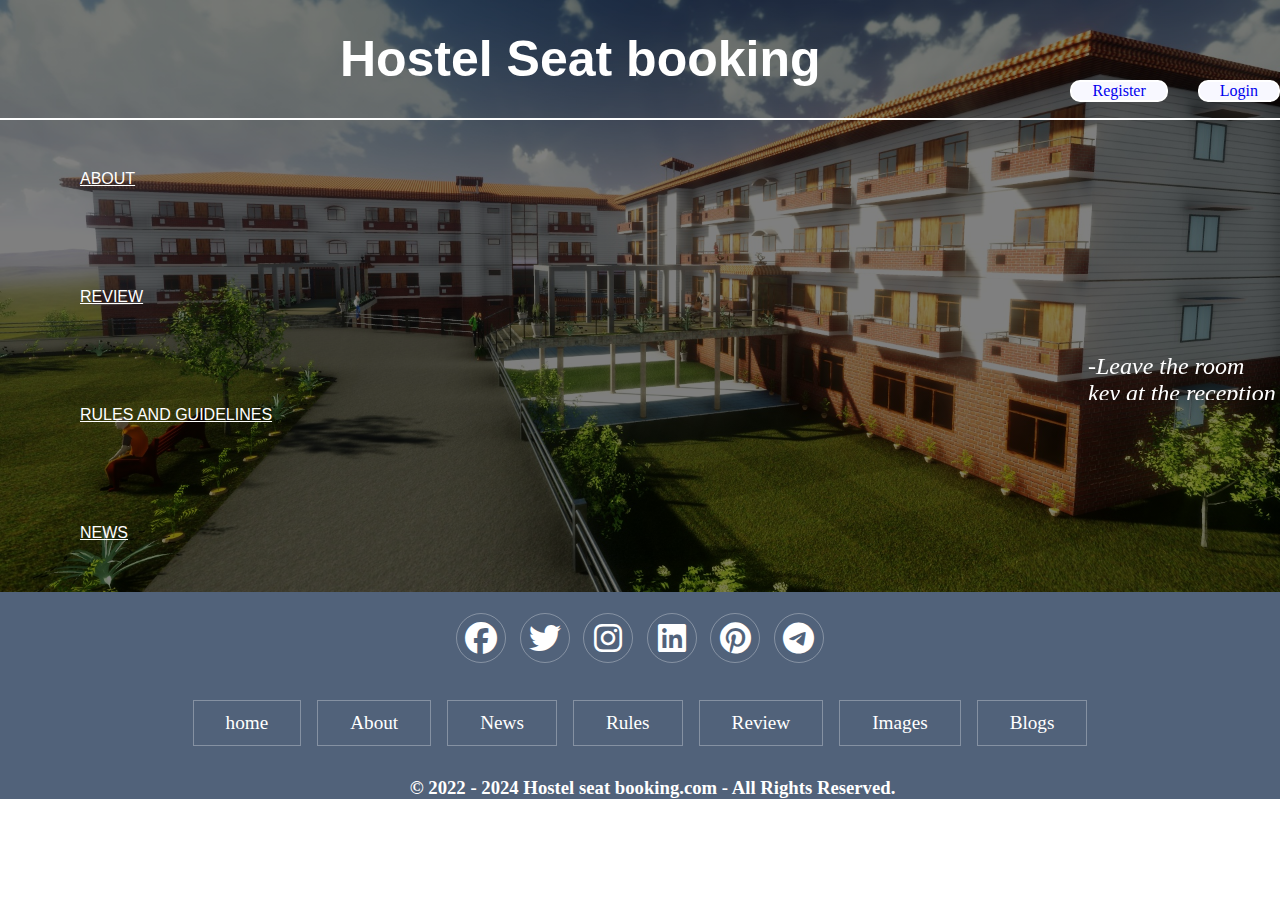
<file: index.html>
<!DOCTYPE html>
<html lang="en">
<head>
 <title>Hostel Seat booking</title>
 <link rel="stylesheet" href="Home.css">
 <link
      rel="stylesheet"
      href="https://cdnjs.cloudflare.com/ajax/libs/font-awesome/6.2.1/css/all.min.css"
    />
</head>
<body>
 <div class="main">
 <div class="banner">
 <h1> Hostel Seat booking
 <button type="submit"><a href="login.html">Login</a></button>
 <button type="submit"><a href="reg.html">Register</a></button>
 </h1>
 </div>
 <ul>
 <li><a href="about.html">About</a></li>
 <li><a href="Review.html">Review</a></li>
 <li><a href="Rule.html">Rules and Guidelines</a></li>
 <li><a href="News.html">news</a></li>
 </ul>

 <article class="main">
    <p>
        <marquee width="100%" direction="up" height="50%">
        -Leave the room key at the reception when 
        leaving. <br>-Permission From warden For Night outs.<br>-Turn off lights and everything 
        when you are leaving your room.<br>-Use your own stuff never use other hostellers 
        things. 
    </marquee>
    </p>
</article>

 
</div>

 <section class="footer">
    <div class="share">
      <a href="https://www.facebook.com/" class="fab fa-facebook"></a>
      <a href="https://twitter.com/" class="fab fa-twitter"></a>
      <a href="https://www.instagram.com/" class="fab fa-instagram"></a>
      <a href="https://in.linkedin.com/" class="fab fa-linkedin"></a>
      <a href="https://in.pinterest.com/" class="fab fa-pinterest"></a>
      <a href="https://telegram.org/" class="fab fa-telegram"></a>
    </div>
    <div class="links">
      <a href="index.html">home</a>
      <a href="about.html">About</a>
      <a href="News.html">News</a>
      <a href="Rule.html">Rules</a>
      <a href="Review.html">Review</a>
      <a href="Image.html">Images</a>
      <a href="sprite.html">Blogs</a>
    </div>
    <div class="copyright">
        <h3>
        © 2022 - 2024 Hostel seat booking.com - All Rights Reserved.
        </h3>
        
       </div>
  </section>
 <!-- <section class=”footer”> 
    <li><a href="https://www.w3schools.com/"><i class=”fa fa-facebook”>Facebook</i></a></li>
    <li><a href= "https://twitter.com/"><i class=”fa fa-twitter”>Twitter</i></a></li>
    <li><a href="https://www.google.com/"><i class=”fa fa-google-plus”>Google</i></a></li>
    <li><a href="https://www.youtube.com/"><i class=”fa fa-youtube”>youtube</i></a></li>
    <li><a href="https://in.linkedin.com/"><i class=”fa fa-linkedin-square”>Linkedin</i></a></li>
  </section>? -->

</body>
</html>
</file>
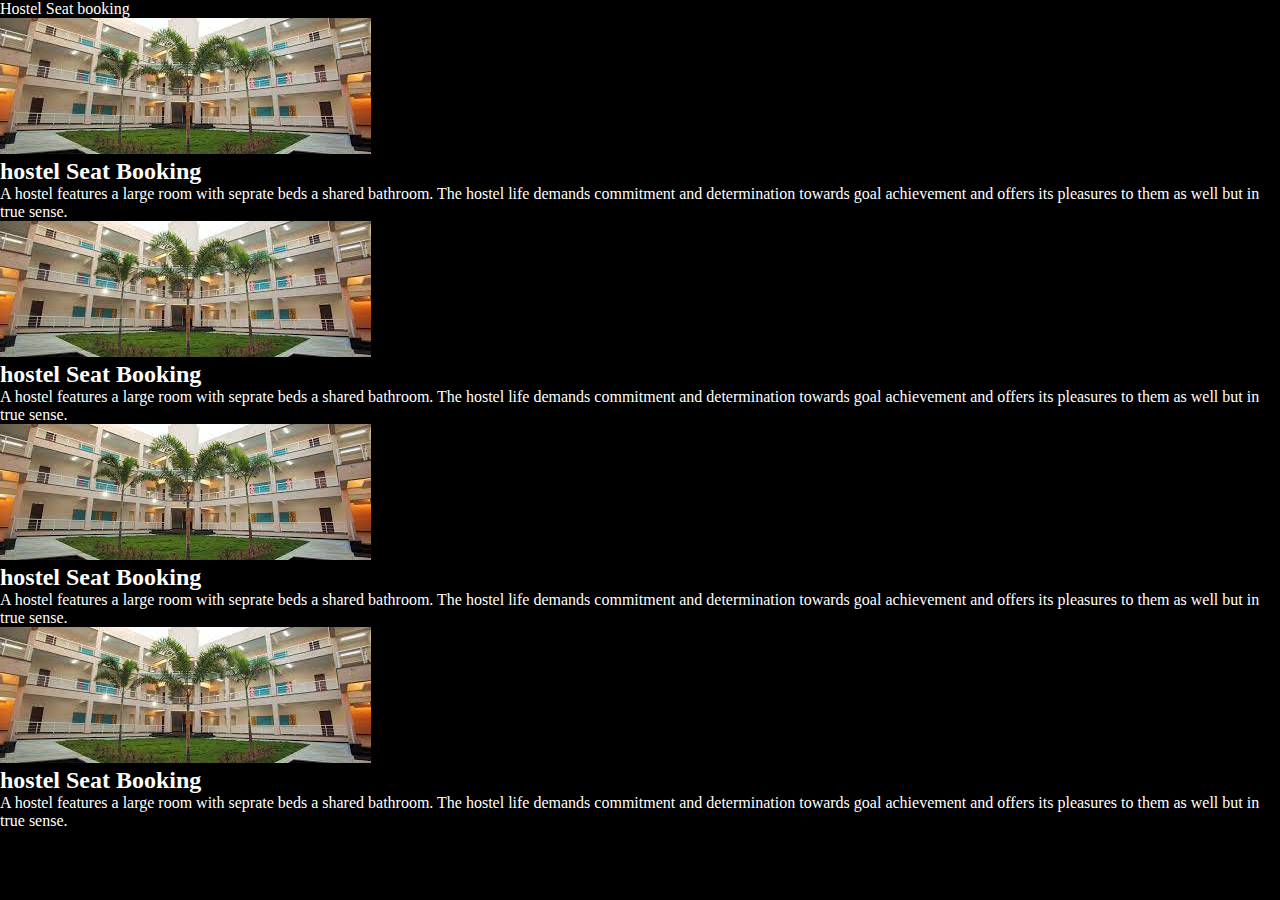
<file: 11.html>
<!DOCTYPE html>
<html lang="en">
<head>
    <meta charset="UTF-8">
    <meta http-equiv="X-UA-Compatible" content="IE=edge">
    <meta name="viewport" content="width=device-width, initial-scale=1.0">
 <title>Hostel Seat booking </title>
 <link rel="stylesheet" href="about.css">
</head>
<body>
    <div class="cover">
        
            <div class="head">Hostel Seat booking</div>
        <div class="box">
          
            <img src="pic.jpg">
            <h2>hostel Seat Booking</h2>
            <p>A hostel features a large room with seprate beds a shared bathroom. 
                The hostel life demands commitment and determination towards goal achievement and offers its pleasures to them as well but in true sense.
                </p>
        </div>
    
        <div class="box">
            <img src="pic.jpg">
            <h2>hostel Seat Booking</h2>
            <p>A hostel features a large room with seprate beds a shared bathroom. 
                The hostel life demands commitment and determination towards goal achievement and offers its pleasures to them as well but in true sense.
                </p>
        </div>
    

        <div class="box">
            <img src="pic.jpg">
            <h2>hostel Seat Booking</h2>
            <p>A hostel features a large room with seprate beds a shared bathroom. 
                The hostel life demands commitment and determination towards goal achievement and offers its pleasures to them as well but in true sense.
                </p>
        </div>
        <div class="box">
            <img src="pic.jpg">
            <h2>hostel Seat Booking</h2>
            <p>A hostel features a large room with seprate beds a shared bathroom. 
                The hostel life demands commitment and determination towards goal achievement and offers its pleasures to them as well but in true sense.
                </p>
        </div>
    </div>
    
</body>
</html>
</file>
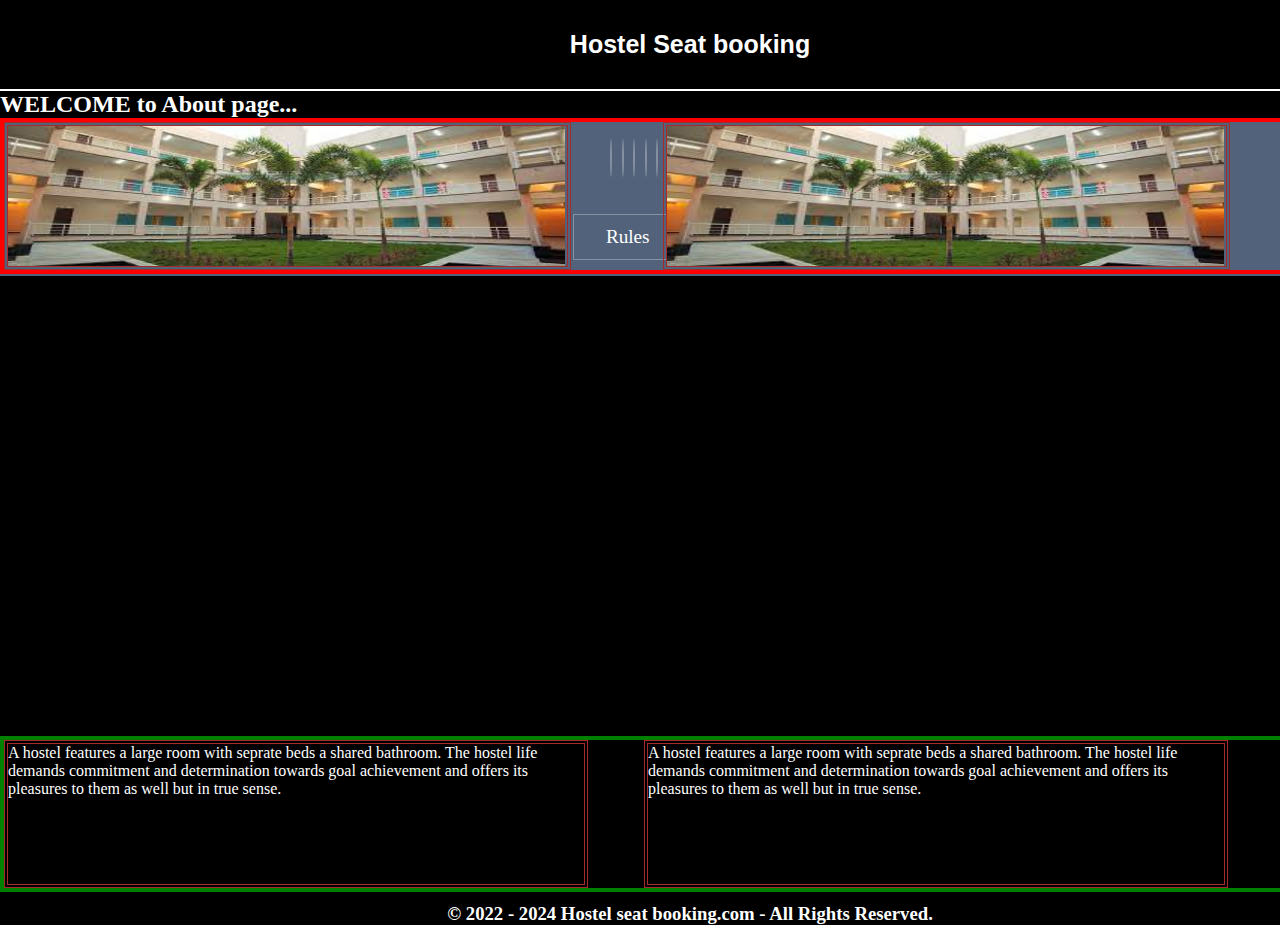
<file: about.html>
<!DOCTYPE html>
<html lang="en">

<head>
    <meta charset="UTF-8">
    <meta http-equiv="X-UA-Compatible" content="IE=edge">
    <meta name="viewport" content="width=device-width, initial-scale=1.0">
    <title>Hostel Seat booking </title>
    <link rel="stylesheet" href="about.css">
</head>

<body>
    <div class="banner">
        <h1> Hostel Seat booking
        </h1>
    </div>
    <h2>WELCOME to About page...<br> </h2>
    <div class='container1'>
        <div class='row1'>
            <img src="pic.jpg" alt="pic" class="responsive" width="370" height="140" >
        </div>
        <div class='col1'>
            <img src="pic.jpg" alt="pic" class="responsive" width="370" height="140">
        </div>
    </div>
    <div class='container2'>
        <div class='row2'>
            <p>A hostel features a large room with seprate beds a shared bathroom.
                The hostel life demands commitment and determination towards goal achievement and offers its
                pleasures to them as well but in true sense.
            </p>
        </div>
        <div class='col2'>
            <p>A hostel features a large room with seprate beds a shared bathroom.
                The hostel life demands commitment and determination towards goal achievement and offers its
                pleasures to them as well but in true sense.
            </p>
        </div>
    </div>
    <section class="footer">
        <div class="share">
          <a href="https://www.facebook.com/" class="fab fa-facebook"></a>
          <a href="https://twitter.com/" class="fab fa-twitter"></a>
          <a href="https://www.instagram.com/" class="fab fa-instagram"></a>
          <a href="https://in.linkedin.com/" class="fab fa-linkedin"></a>
          <a href="https://in.pinterest.com/" class="fab fa-pinterest"></a>
          <a href="https://telegram.org/" class="fab fa-telegram"></a>
        </div>
        <div class="links">
          <a href="index.html">home</a>
          <a href="about.html">About</a>
          <a href="News.html">News</a>
          <a href="Rule.html">Rules</a>
          <a href="Review.html">Review</a>
          <a href="Image.html">Images</a>
          <a href="sprite.html">Blogs</a>
        </div>
        <div class="copyright">
            <h3>
            © 2022 - 2024 Hostel seat booking.com - All Rights Reserved.
            </h3>
            
           </div>
      </section> 
</body>

</html>
</file>
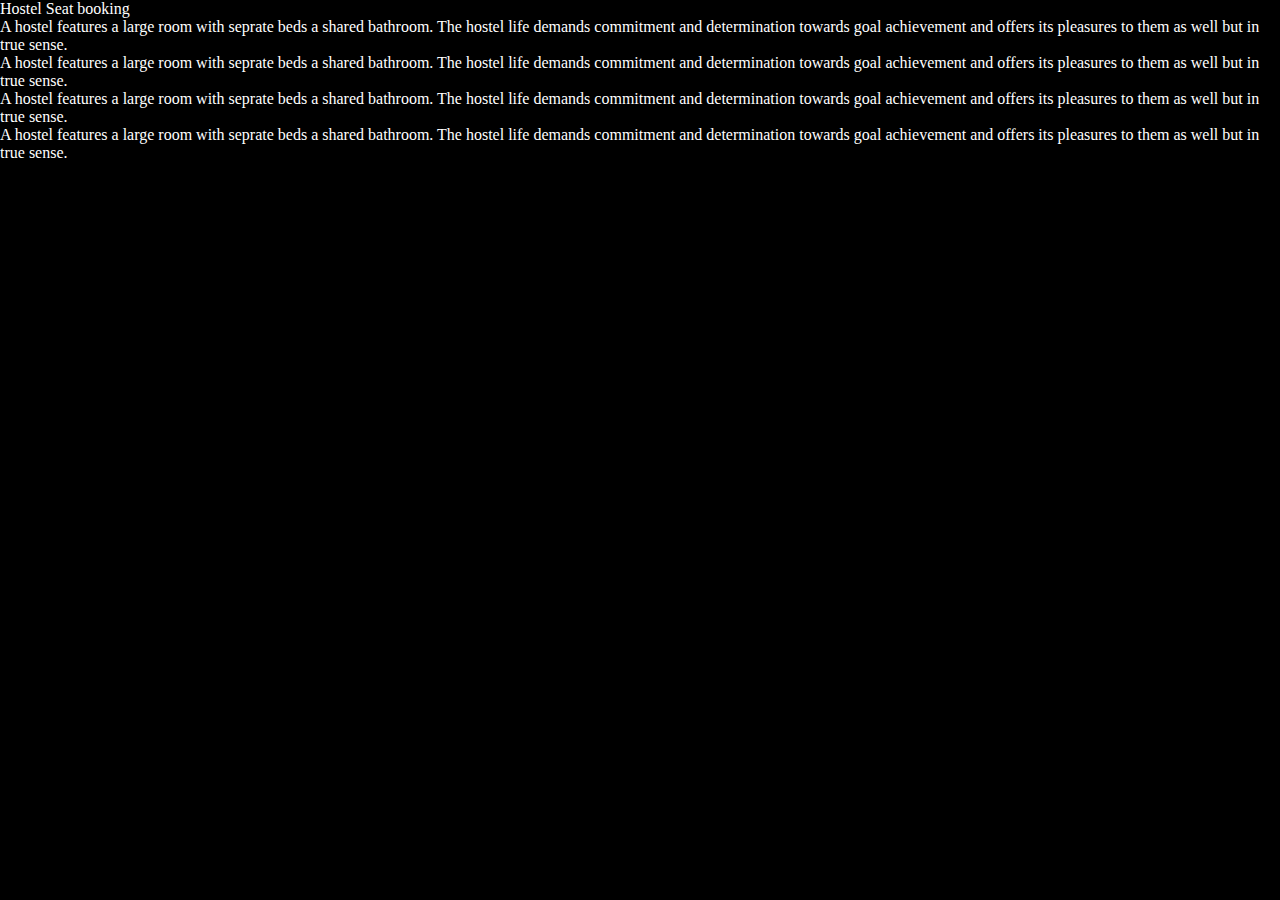
<file: copy.html>
<!DOCTYPE html>
<html lang="en">
<head>
    <meta charset="UTF-8">
    <meta http-equiv="X-UA-Compatible" content="IE=edge">
    <meta name="viewport" content="width=device-width, initial-scale=1.0">
 <title>Hostel Seat booking </title>
 <link rel="stylesheet" href="about.css">
</head>
<body>
    <div id="main">
        <div class="container">
            <div class="head">Hostel Seat booking</div>
            <div class="boxes">
        <div class="row1">
                <div class="box" id="box1">
                    <div class="name">A hostel features a large room with seprate beds a shared bathroom. 
                        The hostel life demands commitment and determination towards goal achievement and offers its pleasures to them as well but in true sense.
                        </div>
                </div>
                <div class="box" id="box2">
                    <div class="name">A hostel features a large room with seprate beds a shared bathroom. 
                        The hostel life demands commitment and determination towards goal achievement and offers its pleasures to them as well but in true sense.
                        </div>
                </div>
        </div>   
        <div class="row2">
                <div class="box" id="box3">
                    <div class="name">A hostel features a large room with seprate beds a shared bathroom. 
                        The hostel life demands commitment and determination towards goal achievement and offers its pleasures to them as well but in true sense.
                        </div>
                </div>
                <div class="box" id="box4">
                    <div class="name">A hostel features a large room with seprate beds a shared bathroom. 
                        The hostel life demands commitment and determination towards goal achievement and offers its pleasures to them as well but in true sense.
                        </div>
                </div>
        </div>        

            </div>
        </div>
    </div>
 
</body>
</html>
</file>
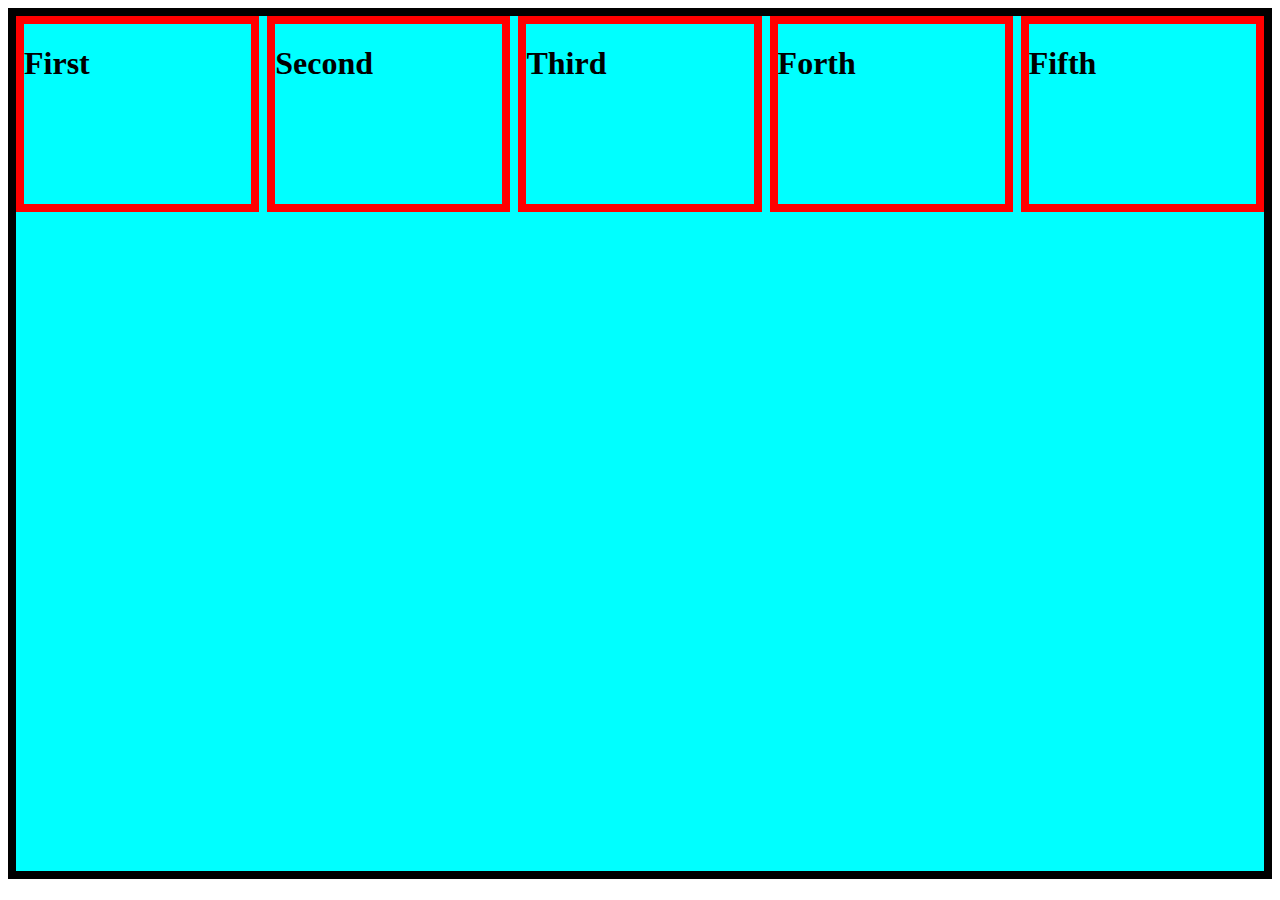
<file: flex.html>
<!DOCTYPE html>
<html lang="en">
<head>
    <meta charset="UTF-8">
    <meta http-equiv="X-UA-Compatible" content="IE=edge">
    <meta name="viewport" content="width=device-width, initial-scale=1.0">
    <title>Flex Example</title>

<style>
    .maincontainer{
        border:.5em solid black;
        display: flex;
        height:95vh;
        gap:.5em;
        align-items:start;
        background-color: aqua;
        justify-content: space-around;
        flex-direction: row;
    }
    .subcontainer{
        border: .5em solid red;
        height: 20vh;
        width:20%;
    }
   /* .subcontainer:nth-child(3){
        align-self:flex-end;

    }
    .subcontainer:nth-child(4){
    order:1;
    }*/
</style>
</head>
<body>
   <div class="maincontainer">
    <div class="subcontainer">
        <h1>First</h1>
        </div>
<div class="subcontainer">
    <h1>Second</h1>
</div>
<div class="subcontainer">
    <h1>Third</h1>
</div>
<div class="subcontainer">
    <h1>Forth</h1>
</div>
<div class="subcontainer">
    <h1>Fifth</h1>
</div>
</div>
</body>
</html>
</file>
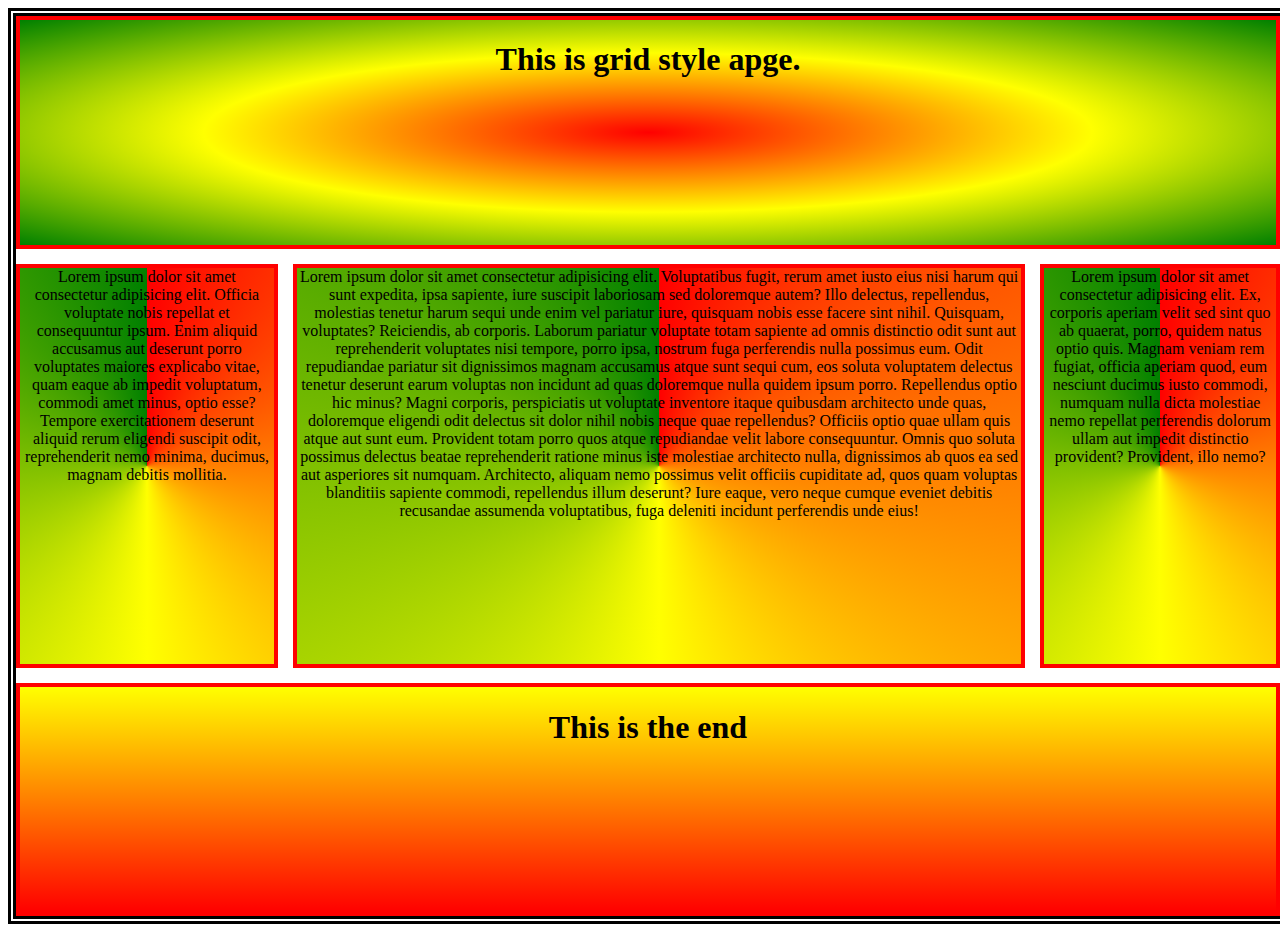
<file: GridA.html>
<!DOCTYPE html>
<html lang="en">

<head>
    <meta charset="UTF-8">
    <meta http-equiv="X-UA-Compatible" content="IE=edge">
    <meta name="viewport" content="width=device-width, initial-scale=1.0">
    <title>Document</title>
    <style>
        .container {
            display: grid;
            height: 100vh;
            width: 100%;
            border: .50em black double;
            margin: 0 auto;
            gap: 15px 15px;
            grid-template-areas: 'head head head head head head'
                'side main main main main side2'
                'last last last last last last'
        }

        article,
        header,
        aside,
        footer {
            border: .25em red solid;
            text-align: center;
        }

        header {
            grid-area: head;
            background: radial-gradient(red, yellow, green);
        }

        aside {
            grid-area: side;
            background: conic-gradient(red, yellow, green);
        }

        article {
            grid-area: main;
            background: conic-gradient(red, yellow, green);

        }

        .side2 {
            grid-area: side2;
            border: .25em red solid;
            text-align: center;
            background: conic-gradient(red, yellow, green);
        }

        footer {
            position:0px;
            background: linear-gradient(yellow, red);
            grid-area: last;
        }
    </style>
</head>

<body>
    <div class="container">
        <header>
            <h1>This is grid style apge.</h1>
        </header>
        <aside>
            Lorem ipsum dolor sit amet consectetur adipisicing elit. Officia voluptate nobis repellat et consequuntur
            ipsum. Enim aliquid accusamus aut deserunt porro voluptates maiores explicabo vitae, quam eaque ab impedit
            voluptatum, commodi amet minus, optio esse? Tempore exercitationem deserunt aliquid rerum eligendi suscipit
            odit, reprehenderit nemo minima, ducimus, magnam debitis mollitia.
        </aside>
        <article>
            Lorem ipsum dolor sit amet consectetur adipisicing elit. Voluptatibus fugit, rerum amet iusto eius nisi
            harum qui sunt expedita, ipsa sapiente, iure suscipit laboriosam sed doloremque autem? Illo delectus,
            repellendus, molestias tenetur harum sequi unde enim vel pariatur iure, quisquam nobis esse facere sint
            nihil. Quisquam, voluptates? Reiciendis, ab corporis. Laborum pariatur voluptate totam sapiente ad omnis
            distinctio odit sunt aut reprehenderit voluptates nisi tempore, porro ipsa, nostrum fuga perferendis nulla
            possimus eum. Odit repudiandae pariatur sit dignissimos magnam accusamus atque sunt sequi cum, eos soluta
            voluptatem delectus tenetur deserunt earum voluptas non incidunt ad quas doloremque nulla quidem ipsum
            porro. Repellendus optio hic minus? Magni corporis, perspiciatis ut voluptate inventore itaque quibusdam
            architecto unde quas, doloremque eligendi odit delectus sit dolor nihil nobis neque quae repellendus?
            Officiis optio quae ullam quis atque aut sunt eum. Provident totam porro quos atque repudiandae velit labore
            consequuntur. Omnis quo soluta possimus delectus beatae reprehenderit ratione minus iste molestiae
            architecto nulla, dignissimos ab quos ea sed aut asperiores sit numquam. Architecto, aliquam nemo possimus
            velit officiis cupiditate ad, quos quam voluptas blanditiis sapiente commodi, repellendus illum deserunt?
            Iure eaque, vero neque cumque eveniet debitis recusandae assumenda voluptatibus, fuga deleniti incidunt
            perferendis unde eius!
        </article>
        <div class="side2">
            Lorem ipsum dolor sit amet consectetur adipisicing elit. Ex, corporis aperiam velit sed sint quo ab quaerat,
            porro, quidem natus optio quis. Magnam veniam rem fugiat, officia aperiam quod, eum nesciunt ducimus iusto
            commodi, numquam nulla dicta molestiae nemo repellat perferendis dolorum ullam aut impedit distinctio
            provident? Provident, illo nemo?
        </div>
        <footer>
            <h1>This is the end</h1>
        </footer>
    </div>
</body>

</html>
</file>
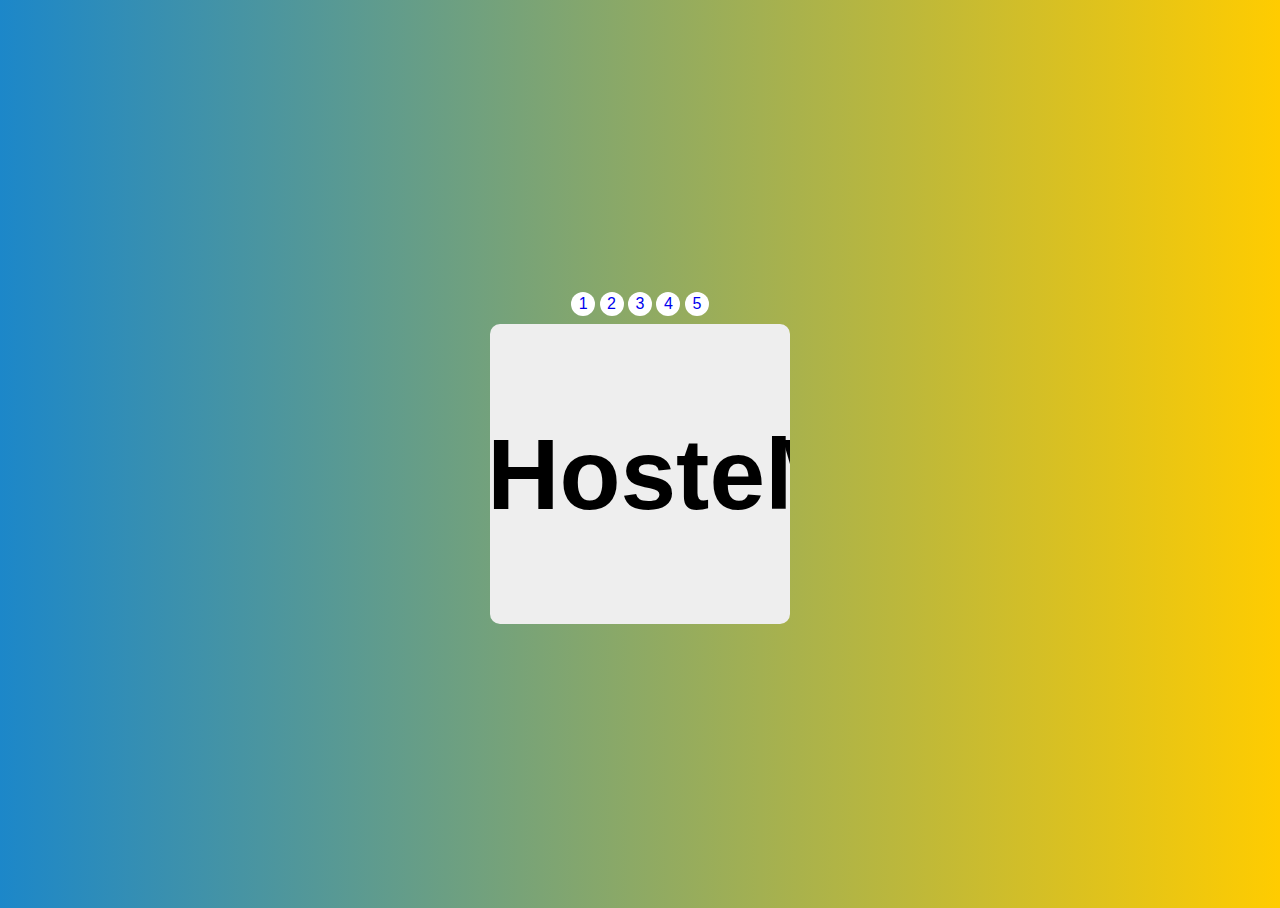
<file: Image.html>
<!DOCTYPE html>
<html>
  <head>
    <title>Image Slider</title>
    <style>
      * {
        box-sizing: border-box;
      }
      .slider {
        width: 300px;
        text-align: center;
        overflow: hidden;
      }
      .slides {
        display: flex;
        overflow-x: auto;
        scroll-snap-type: x mandatory;
        scroll-behavior: smooth;
        -webkit-overflow-scrolling: touch;
      }
      .slides::-webkit-scrollbar {
        width: 10px;
        height: 10px;
      }
      .slides::-webkit-scrollbar-thumb {
        background: #666;
        border-radius: 10px;
      }
      .slides::-webkit-scrollbar-track {
        background: transparent;
      }
      .slides > div {
        scroll-snap-align: start;
        flex-shrink: 0;
        width: 300px;
        height: 300px;
        margin-right: 50px;
        border-radius: 10px;
        background: #eee;
        transform-origin: center center;
        transform: scale(1);
        transition: transform 0.5s;
        position: relative;
        display: flex;
        justify-content: center;
        align-items: center;
        font-size: 100px;
      }
      .slider > a {
        display: inline-flex;
        width: 1.5rem;
        height: 1.5rem;
        background: white;
        text-decoration: none;
        align-items: center;
        justify-content: center;
        border-radius: 50%;
        margin: 0 0 0.5rem 0;
        position: relative;
      }
      .slider > a:active {
        top: 1px;
        color: #1c87c9;
      }
      .slider > a:focus {
        background: #eee;
      }
      /* Don't need button navigation */
      @supports (scroll-snap-type) {
        .slider > a {
          display: none;
        }
      }
      html,
      body {
        height: 100%;
        overflow: hidden;
      }
      body {
        display: flex;
        align-items: center;
        justify-content: center;
        background: linear-gradient(to right, #1c87c9, #ffcc00);
        font-family: 'Ropa Sans', sans-serif;
      }
      
    </style>
  </head>
  <body>
    <div class="slider">
      <a href="#slide-1">1</a>
      <a href="#slide-2">2</a>
      <a href="#slide-3">3</a>
      <a href="#slide-4">4</a>
      <a href="#slide-5">5</a>
      <div class="slides">
        <div id="slide-1"><b>Hostel</b> </div>
        <div id="slide-2">Welcome</div>
        <div id="slide-3">in</div>
        <div id="slide-4">our</div>
        <div id="slide-5">Hostel</div>
      </div>
    </div>

  </body>
</html>
</file>
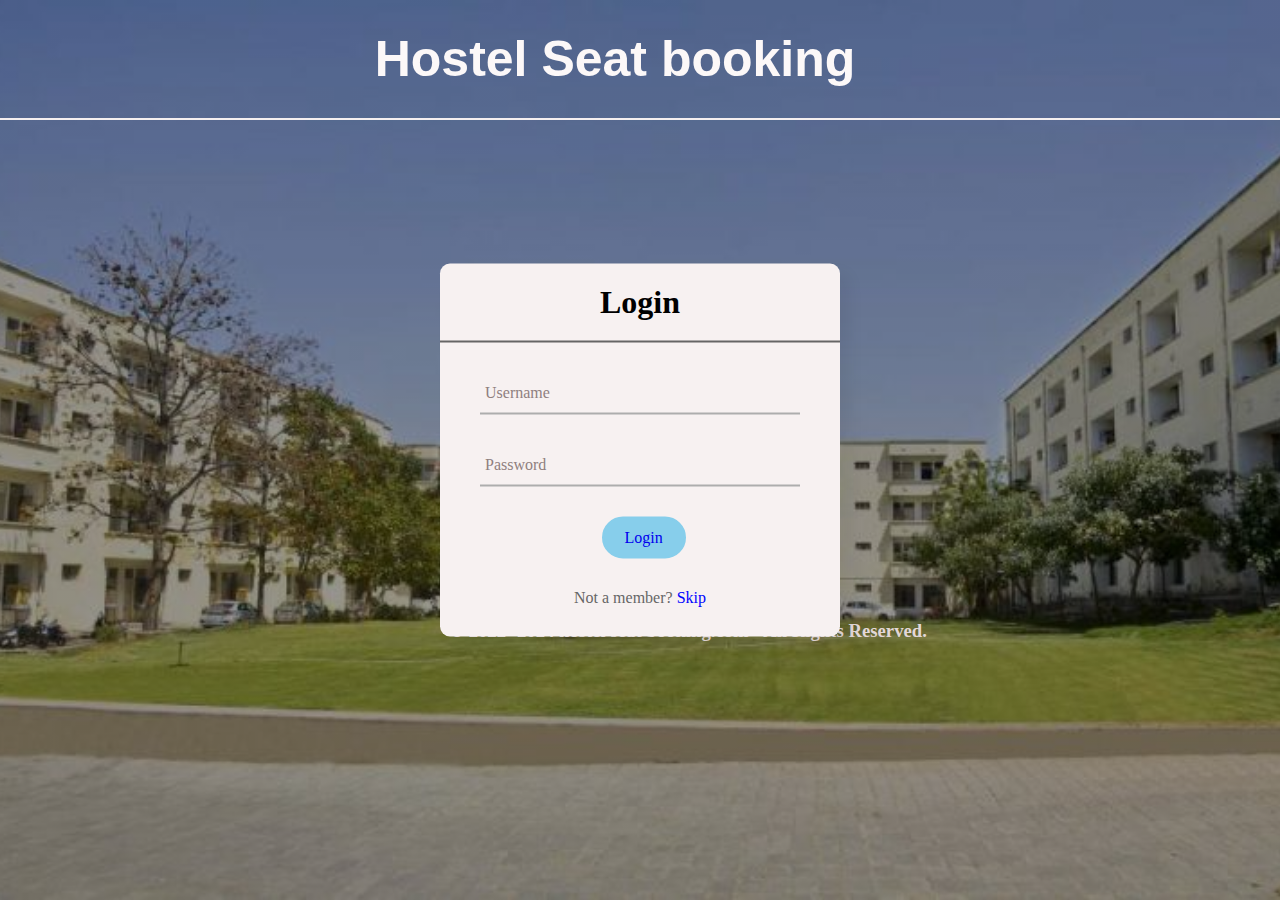
<file: login.html>
<!DOCTYPE html>
<html lang="en">
<head>
 <title>Hostel Seat booking</title>
 <link rel="stylesheet" href="login.css">
 <script>

 </script>
</head>
<body>
 <div class="main">
 <div class="banner">
 <h1>Hostel Seat booking</h1>
 </div>
 <div class="copyright">
 <h3>© 2022 -2024 hostel seat booking.com - All Rights Reserved.</h3>
 </div>
 <div class="center">
 <h1>Login</h1>
 <form method="post">
 <div class="txt_field">
 <input type="text" required>
 <span></span>
 <label>Username</label>
 </div>
 <div class="txt_field">
 <input type="password" required>
 <span></span>
 <label>Password</label>
 </div>
 <div class="ref"><a href="Home.html">Login</a></div>
 <div class="signup_link">
 Not a member? <a href="#">Skip</a>
 </div>
 </form>
 </div>
 </div>
 <section class="footer">
    <!-- <div class="share"> 
      <a href="https://www.facebook.com/" class="fab fa-facebook"></a>
      <a href="https://twitter.com/" class="fab fa-twitter"></a>
      <a href="https://www.instagram.com/" class="fab fa-instagram"></a>
      <a href="https://in.linkedin.com/" class="fab fa-linkedin"></a>
      <a href="https://in.pinterest.com/" class="fab fa-pinterest"></a>
      <a href="https://telegram.org/" class="fab fa-telegram"></a>
    </div>
    <div class="links">
      <a href="index.html">home</a>
      <a href="about.html">About</a>
      <a href="News.html">News</a>
      <a href="Rule.html">Rules</a>
      <a href="Review.html">Review</a>
      <a href="contacts">contact</a>
      <a href="blog.html">Blogs</a>
    </div>
    <div class="copyright">
        <h3>
        © 2022 - 2024 Hostel seat booking.com - All Rights Reserved.
        </h3>
        
       </div>
  </section> -->
</body>
</html>
</file>
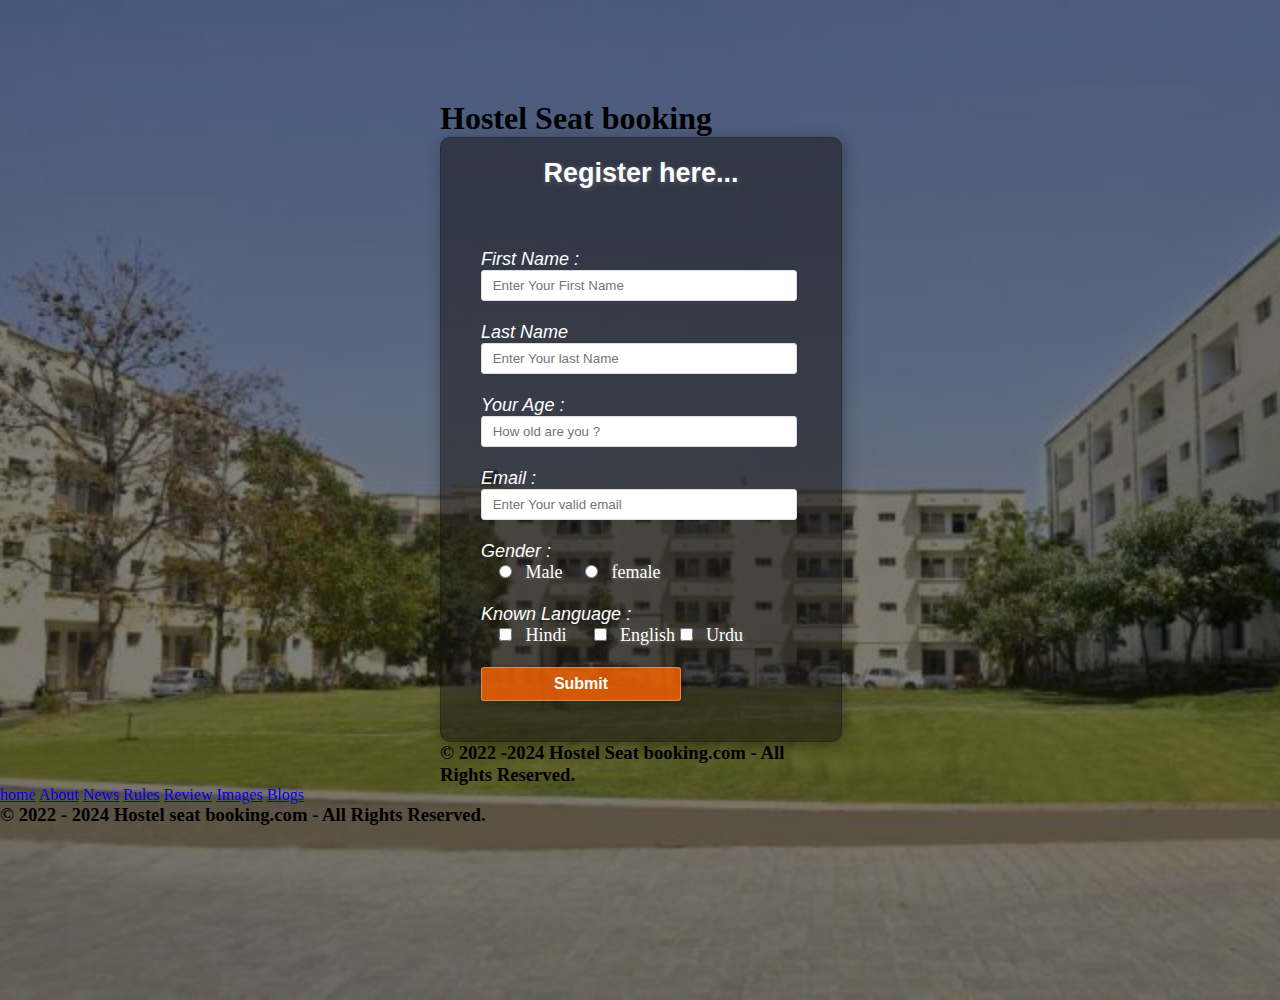
<file: reg.html>
<!DOCTYPE html>
<html lang="en">
<head>
 <title>Hostel Seat booking</title>
 <link rel="stylesheet" href="reg.css">
</head>
<body>
    
 <div class="main">
 <div class="banner">
 <h1>Hostel Seat booking</h1>

 </div>
 <div class="register">
 <h2>Register here...</h2>
 <form id="register" method="post">
 <label> First Name : </label>
 <br>
 <input type="text" name="fname" id="name" placeholder=" Enter Your 
First Name">
 <br><br>
 <label> Last Name</label>
 <br>
 <input type="text" name="lname" id="name" placeholder=" Enter Your 
last Name">
 <br><br>
 <label> Your Age : </label>
 <br>
 <input type="number" name="Age" id="name" placeholder=" How old 
are you ?">
 <br><br>
 <label> Email : </label>
 <br>
 <input type="email" name="email" id="name" placeholder=" Enter Your 
valid email">
 <br><br>
 <label>Gender : </label>
 <br> &nbsp;&nbsp;&nbsp;
 <input type="radio" name="gender" id="male"> &nbsp;
 <span id="male">Male</span> &nbsp;&nbsp;&nbsp;
 <input type="radio" name="gender" id="female"> &nbsp;
 <span id="female">female</span>
 <br><br>
 <label>Known Language : </label>
 <br> &nbsp;&nbsp;&nbsp;
 <input type="checkbox" name="Lang" id="hindi"> &nbsp;
 <span id="hindi">Hindi</span> &nbsp;&nbsp;&nbsp;&nbsp;
 <input type="checkbox" name="Lang" id="eng"> &nbsp;
 <span id="eng">English</span>
 <input type="checkbox" name="Lang" id="urdu"> &nbsp;
 <span id="urdu">Urdu</span>
 <br><br>
 <input type="submit" value="Submit" name="submit" id="submit">
 </form>
 </div>
 <div class="copyright">
 <h3> © 2022 -2024 Hostel Seat booking.com - All Rights Reserved.</h3>
 </div>
 </div>
 <section class="footer">
    <div class="share">
      <a href="https://www.facebook.com/" class="fab fa-facebook"></a>
      <a href="https://twitter.com/" class="fab fa-twitter"></a>
      <a href="https://www.instagram.com/" class="fab fa-instagram"></a>
      <a href="https://in.linkedin.com/" class="fab fa-linkedin"></a>
      <a href="https://in.pinterest.com/" class="fab fa-pinterest"></a>
      <a href="https://telegram.org/" class="fab fa-telegram"></a>
    </div>
    <div class="links">
      <a href="Home.html">home</a>
      <a href="about.html">About</a>
      <a href="News.html">News</a>
      <a href="Rule.html">Rules</a>
      <a href="Review.html">Review</a>
      <a href="Image.html">Images</a>
      <a href="sprite.html">Blogs</a>
    </div>
    <div class="copyright">
        <h3>
        © 2022 - 2024 Hostel seat booking.com - All Rights Reserved.
        </h3>
        
       </div>
  </section>
</body>
</html>
</file>
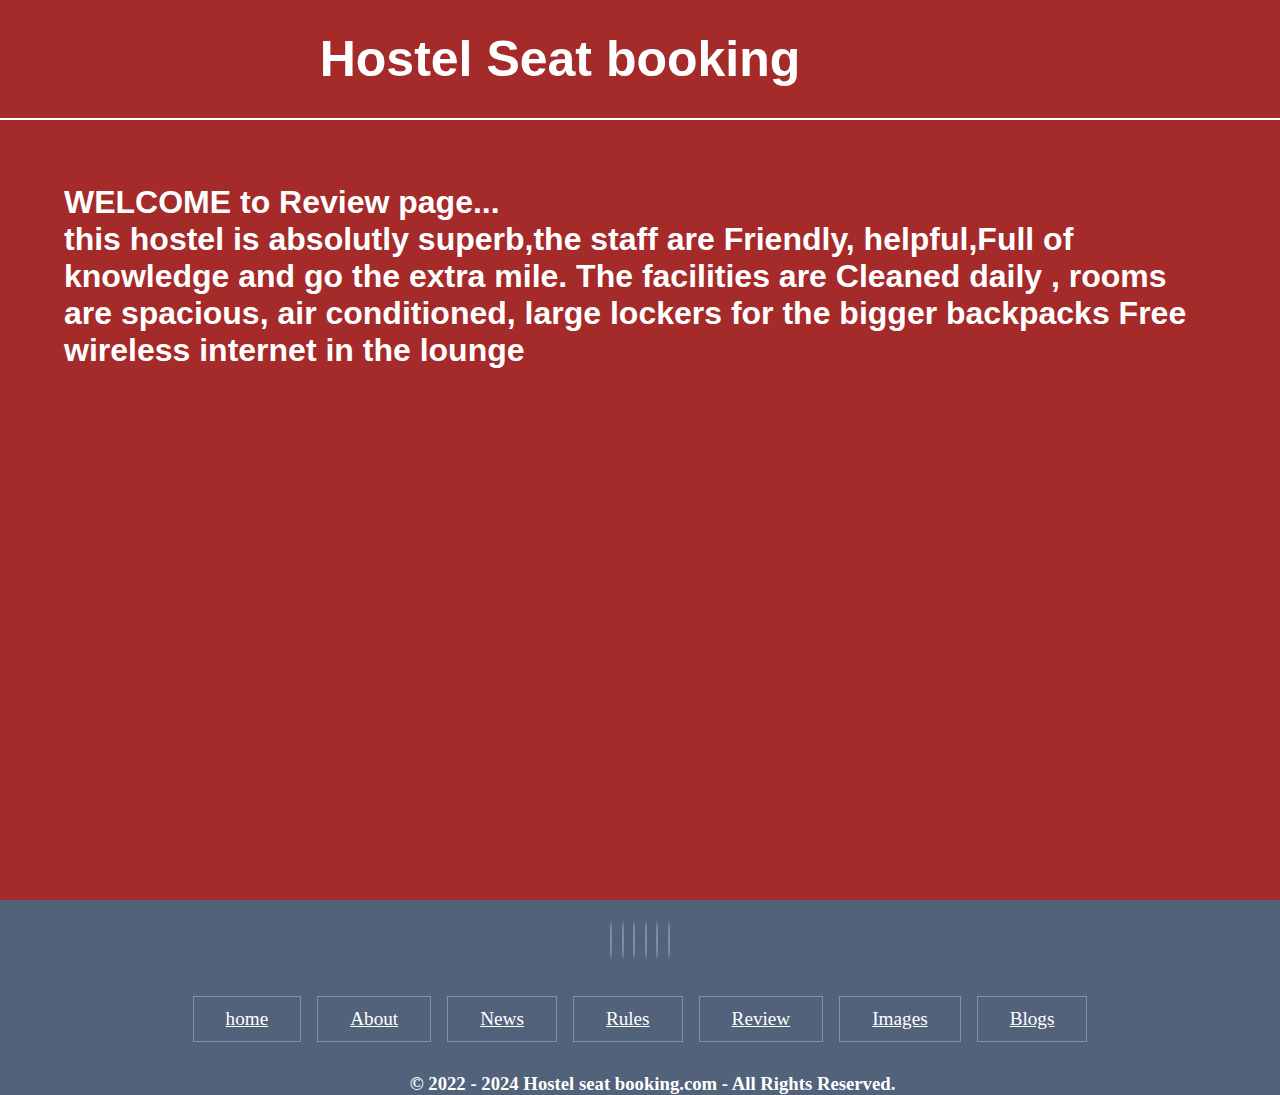
<file: Review.html>
<!DOCTYPE html>
<html lang="en">
<head>
    <meta charset="UTF-8">
    <meta http-equiv="X-UA-Compatible" content="IE=edge">
    <meta name="viewport" content="width=device-width, initial-scale=1.0">
    
 <title>Hostel Seat booking </title>
 <link rel="stylesheet" href="Review.css">
</head>
<body>
    
 <div class="main">
 <div class="banner">
 <h1> Hostel Seat booking
 </h1>
 </div>
 <h2>WELCOME to Review page...<br> this hostel is absolutly superb,the 
staff are Friendly, helpful,Full of knowledge and go the extra mile. The facilities 
are Cleaned daily , rooms are spacious, air conditioned, large lockers for the 
bigger backpacks
 Free wireless internet in the lounge
 </h2>
 <div class="copyright">
 
 </div>
 </div>
 <section class="footer">
  <div class="share">
    <a href="https://www.facebook.com/" class="fab fa-facebook"></a>
    <a href="https://twitter.com/" class="fab fa-twitter"></a>
    <a href="https://www.instagram.com/" class="fab fa-instagram"></a>
    <a href="https://in.linkedin.com/" class="fab fa-linkedin"></a>
    <a href="https://in.pinterest.com/" class="fab fa-pinterest"></a>
    <a href="https://telegram.org/" class="fab fa-telegram"></a>
  </div>
  <div class="links">
    <a href="index.html">home</a>
    <a href="about.html">About</a>
    <a href="News.html">News</a>
    <a href="Rule.html">Rules</a>
    <a href="Review.html">Review</a>
    <a href="Image.html">Images</a>
    <a href="sprite.html">Blogs</a>
  </div>
  <div class="copyright">
      <h3>
      © 2022 - 2024 Hostel seat booking.com - All Rights Reserved.
      </h3>
      
     </div>
</section>
</body>
</html>
</file>
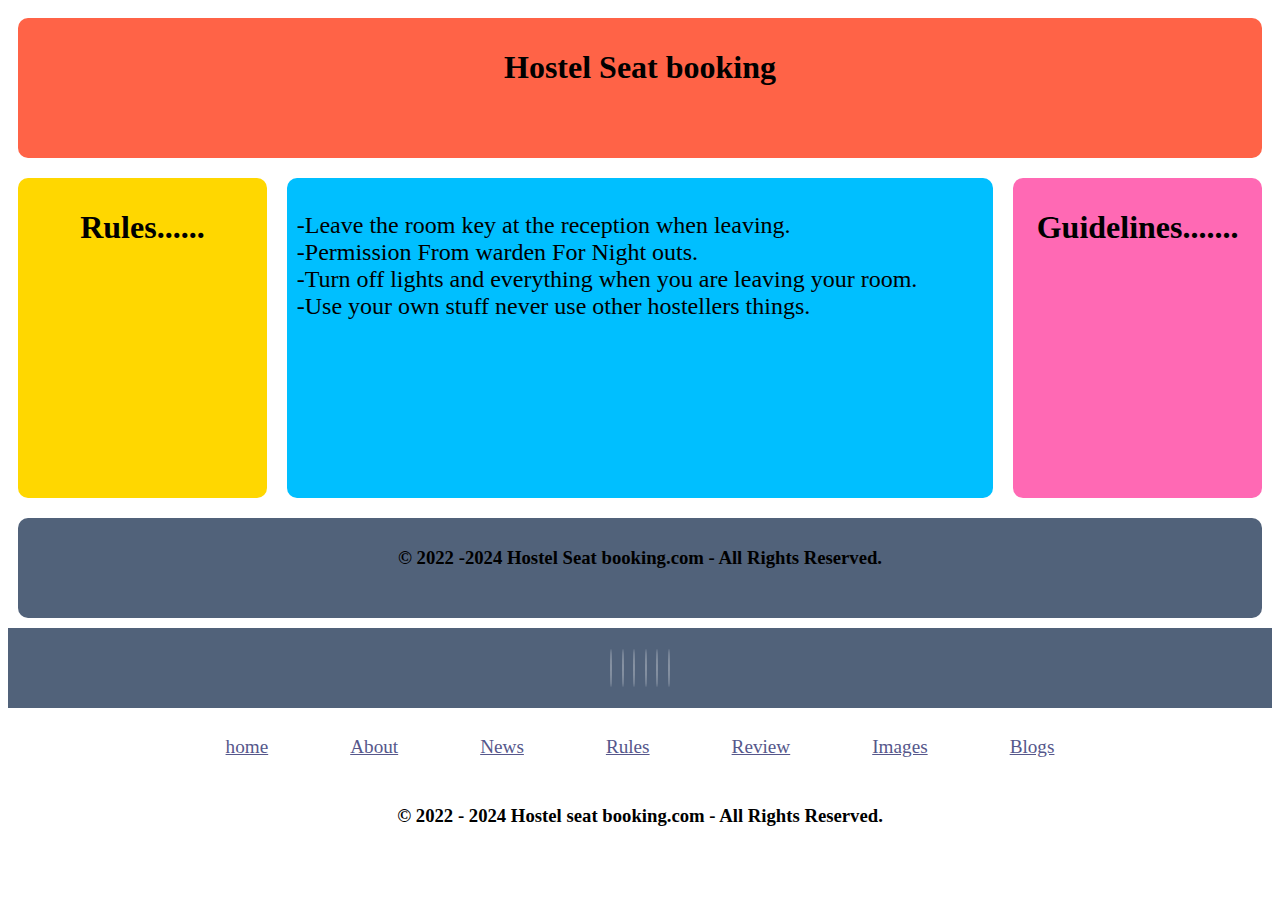
<file: Rule.html>
<!DOCTYPE html>
<html lang="en">
<head>
    <meta charset="UTF-8">
    <meta http-equiv="X-UA-Compatible" content="IE=edge">
    <meta name="viewport" content="width=device-width, initial-scale=1.0">
 <title>Hostel Seat booking </title>
 <link rel="stylesheet" href="Rule.css">
</head>
<body>
<div class="wrapper">
    <header class ="header">
        <h1> Hostel Seat booking</h1>
    </header>
    <article class="main">
        <p>
            -Leave the room key at the reception when 
            leaving. <br>-Permission From warden For Night outs.<br>-Turn off lights and everything 
            when you are leaving your room.<br>-Use your own stuff never use other hostellers 
            things. 
        </p>
    </article>
    <aside class="aside aside1">
        <h1>Rules......</h1>
    </aside>
    <aside class="aside aside2">
        <h1>Guidelines.......</h1>
    </aside>
    <footer class="footer">
        <h3> © 2022 -2024 Hostel Seat booking.com - All Rights Reserved.</h3>
    </footer>
</div>
<section class="footer">
    <div class="share">
      <a href="https://www.facebook.com/" class="fab fa-facebook"></a>
      <a href="https://twitter.com/" class="fab fa-twitter"></a>
      <a href="https://www.instagram.com/" class="fab fa-instagram"></a>
      <a href="https://in.linkedin.com/" class="fab fa-linkedin"></a>
      <a href="https://in.pinterest.com/" class="fab fa-pinterest"></a>
      <a href="https://telegram.org/" class="fab fa-telegram"></a>
    </div>
    <div class="links">
      <a href="Home.html">home</a>
      <a href="about.html">About</a>
      <a href="News.html">News</a>
      <a href="Rule.html">Rules</a>
      <a href="Review.html">Review</a>
      <a href="Image.html">Images</a>
      <a href="sprite.html">Blogs</a>
    </div>
    <div class="copyright">
        <h3>
        © 2022 - 2024 Hostel seat booking.com - All Rights Reserved.
        </h3>
        
       </div>
  </section>
</body>
</html>
</file>
<file: Home.css>
:root{
    --main-color:#d3ad7f;
    --black:#13131a;
    --bg:#010103;
    --border:.1rem solid rgba(255,255,255,.3);
}
* {
    margin: 0;
    padding: 0;
   }
   .main {
    width: 100%;
    background: linear-gradient( to top, rgba(0, 0, 0, 0.5), rgba(0, 0, 0, 0.5)), 
   url(d.jpg);
    background-repeat: no-repeat;
    background-size: cover;
    background-position:  center;
    max-height: 100vh;
    /* image-orientation: flip; */
   }
   .main ul li {
    display: flex;
    margin: 0 30px;
    padding: 50px;
   }
   .main ul li a {
    text-decoration: underline;
    color: #fff;
    text-transform: uppercase;
    font-family: sans-serif;
   }
   .main p {
    font-size: x-large;
    color: #fff;
    padding-left: 85%;
    margin-top: -30%;
    font-style: italic;
   }
   .banner {
    color: #ffffff;
    text-align: center;
    padding: 30px 0;
    padding-left: 120px;
    padding-right: 120spx;
    font-family: Arial;
    border-bottom: 2px solid rgb(255, 255, 255);
    font-size: 25px;
   }
   img {
    padding-left: 250px;
    float: left;
    padding-top: 20px;
   }
   .copyright {
    color: rgb(255, 255, 255);
    padding-top: 15px;
    padding-left: 25px;
   }
   button {
    color: white;
    font-size: medium;
    font-family: fantasy;
    padding-left: 20px;
    padding-right: 20px;
    margin-top: 50px;
    margin-left: 30px;
    float: right;
    text-align: center;
    background: ghostwhite;
    border: 2px solid white;
    border-radius: 10px;
    cursor: pointer;
   }
   a {
    text-decoration: none;
   }
   article{
    display:flex;
    flex-flow: row wrap; /* column ,row , row reverse , wrap reverse*/
    text-align: top;
    padding-top:px;
  
 }
 /*.wrapper>*{      /*  combine ,,size ,  apply         
    padding: 10px;
    margin: 10px;
   
    border-radius: 10px;
 }
 /*  */


.footer{
    background: rgb(81, 98, 122);
    text-align: center;
}

.footer .share{
    padding: 1rem 0;
}
.footer .share a{
    height:3rem;
    width:3rem;
    line-height: 3rem;
    font-size: 2rem;
    color: white;
    border:var(--border);
    margin:.3rem;
    border-radius: 50%;
}

.footer .share a:hover{
  background-color:var(--main-color); 
}

.footer .links{
    display: flex;
    justify-content: center;
    flex-wrap: wrap;
    padding: 1rem 0;
    gap:1rem;
}
.footer .links a{
    padding: .7rem 2rem;
    color:#fff;
    border: var(--border);
    font-size: 1.2rem;
}
.footer .links a:hover{
    background:var(--main-color);

}

.footer .credit{
    font-size: 2rem;
    color: #fff;
    font-weight: lighter;
    padding: 1.5rem;
}
.footer .credit span{
    color: var(--main-color);
}
</file>
<file: about.css>
:root{
    --main-color:#d3ad7f;
    --black:#13131a;
    --bg:#010103;
    --border:.1rem solid rgba(255,255,255,.3);
}
* {
    margin: 0;
    padding: 0;
    overflow: hidden;
}

.main {
    width: 100%;
    height: 100vh;
}

.banner h1{
    color: #ffffff;
    text-align: center;
    padding: 30px 0;
    padding-left: 50px;
    padding-right: 350px;
    font-family: Arial;
    border-bottom: 2px solid rgb(255, 255, 255);
    font-size: 25px;
    width: 100%;
    position: relative;
   
}

.main h2 {
    color: white;
    font-size: xx-large;
    font-family: "Lucida Sans", "Lucida Sans Regular", "Lucida Grande", "Lucida Sans Unicode", Geneva, Verdana, sans-serif;
    padding: 5%;
}

.copyright {
    position: absolute;
    color: rgb(255, 255, 255);
    padding-top: 50px;
    padding-left: 50px;
    width: 100%;
    max-width: 100%;
    bottom: -25px;
}

a {
    text-decoration: none;
}

.container1 {
    position: absolute;
    border: .25em red solid;
    margin-bottom: .5em;
    width: 100%;
    max-width: 100%;
    display: grid;
    grid-template-columns: auto auto;
    gap: 1cm;
    height: calc(100%-140px);
}

.container1 .row1 {
    height: 140px;
    width: 100%;
    max-width: 90%;
    border: .25em brown double;
   
}

.col1 {
    height: 140px;
    width: 100%;
    max-width: 90%;
    border: .25em brown double;
    right: 0;
}

.responsive {
    position: absolute;
    /* margin: auto; */
    width: 100%;
    max-width: 43.5%;
    padding: 0;
    margin: 0;
}

.container2 {
    position: absolute;
    border: 0.25em green solid;
    margin-bottom: 0.5em;
    width: 100%;
    bottom: 0;
    left: 0;
    right: 0;
    max-width: 100%;
    display: grid;
    grid-template-columns: auto auto;
}

.container2 .row2,
.col2 {
    height: 140px;
    width: 100%;
    max-width: 90%;
    border: .25em brown double;
    overflow: auto;
}

@media screen and (max-width:1366px) {
    body {
        background-color: black;
        color: white;

    }

    @media screen and (max-width:880px) {
        .banner h1 {
            color: #ffffff;
            text-align: center;
            padding: 30px 0;
            padding-left: 50px;
            padding-right: 340px;
            font-family: Arial;
            border-bottom: 2px solid rgb(255, 255, 255);
            font-size: 20px;
        }
    }

    @media screen and (max-width:1088px) {
        body {
            background-color: rgb(28, 0, 128);

        }
        .banner h1{
            color: #ffffff;
            text-align: center;
            padding: 30px 0;
            padding-left: 50px;
            padding-right: 350px;
            font-family: Arial;
            border-bottom: 2px solid rgb(255, 255, 255);
            font-size: 20px;
    
        }
    }

    @media screen and (max-width:784px) {
        body {
            background-color: aqua;
        }
        .banner h1 {
            color: #ffffff;
            text-align: center;
            padding: 30px 0;
            padding-left: 50px;
            padding-right: 350px;
            font-family: Arial;
            border-bottom: 2px solid rgb(255, 255, 255);
            font-size: 25px;
        }
    }
    @media screen and (max-width:564px) {
        body {
            background-color: rgb(255, 251, 0);
        }
        .banner h1 {
            color: #ffffff;
            text-align: center;
            padding: 30px 0;
            padding-left: 50px;
            padding-right: 350px;
            font-family: Arial;
            border-bottom: 2px solid rgb(255, 255, 255);
            font-size: 25px;
        }
    }
}
.footer{
    background: rgb(81, 98, 122);
    text-align: center;
}

.footer .share{
    padding: 1rem 0;
}
.footer .share a{
    height:3rem;
    width:3rem;
    line-height: 3rem;
    font-size: 2rem;
    color: white;
    border:var(--border);
    margin:.3rem;
    border-radius: 50%;
}

.footer .share a:hover{
  background-color:var(--main-color); 
}

.footer .links{
    display: flex;
    justify-content: center;
    flex-wrap: wrap;
    padding: 1rem 0;
    gap:1rem;
}
.footer .links a{
    padding: .7rem 2rem;
    color:#fff;
    border: var(--border);
    font-size: 1.2rem;
}
.footer .links a:hover{
    background:var(--main-color);

}

.footer .credit{
    font-size: 2rem;
    color: #fff;
    font-weight: lighter;
    padding: 1.5rem;
}
.footer .credit span{
    color: var(--main-color);
}
</file>
<file: login.css>
:root{
    --main-color:#d3ad7f;
    --black:#13131a;
    --bg:#010103;
    --border:.1rem solid rgba(255,255,255,.3);
}
* {
    margin: 0;
    padding: 0;
   }
   .main {
    width: 100%;
    background: linear-gradient( to top, rgba(0, 0, 0, 0.4), rgba(0, 0, 0, 0.4)), 
   url(Pg.jpg);
    background-position: center;
    background-size: cover;
    height: 100vh;
   }
   .banner {
    color: #fcf8f8;
    text-align: center;
    padding: 30px 0;
    padding-right: 50px;
    font-family: Arial;
    border-bottom: 2px solid rgb(245, 239, 239);
    font-size: 25px;
   }
   img {
    padding-left: 250px;
    float: left;
    padding-top: 20px;
   }
   .copyright {
    color: rgb(226, 215, 215);
    padding-top: 500px;
    padding-left: 450px;
   }
   body {
    margin: 0;
    padding: 0;
   }
   .center {
    position: absolute;
    top: 50%;
    left: 50%;
    transform: translate(-50%, -50%);
    width: 400px;
    background: rgb(247, 241, 241);
    border-radius: 10px;
    box-shadow: 10px 10px 15px rgba(0, 0, 0, 0.05);
   }
   .center h1 {
    text-align: center;
    padding: 20px 0;
    border-bottom: 2px solid rgb(102, 101, 101);
   }
   .center form {
    padding: 0 40px;
    box-sizing: border-box;
   }
   .txt_field {
    position: relative;
    border-bottom: 2px solid #adadad;
    margin: 30px 0;
   }
   .txt_field input {
    width: 100%;
    padding: 0 5px;
    height: 40px;
    font-size: 16px;
    border: none;
    background: none;
    outline: none;
   }
   .txt_field label {
    position: absolute;
    top: 50%;
    left: 5px;
    color: #8f7f7f;
    transform: translateY(-50%);
    font-size: 16px;
    pointer-events: none;
    transition: 0.5s;
   }
   .txt_field span::before {
    content: "";
    position: absolute;
    top: 40px;
    left: 0;
    width: 0%;
    height: 2px;
    background: #00a7d1;
    transition: 0.5s;
   }
   .txt_field input:focus~label,
   .txt_field input:valid~label {
    top: -5px;
    color: #00a7d1;
   }
   .txt_field input:focus~span::before,
   .txt_field input:valid~span::before {
    width: 100%;
   }
   input[type="submit"]:hover {
    border-color: #2691d9;
    transition: 0.5s;
   }
   .signup_link {
    margin: 30px 0;
    text-align: center;
    font-size: 16px;
    color: #666666;
   }
   .signup_link a {
    color: #0004ff;
    text-decoration: none;
   }
   .signup_link a:hover {
    text-decoration: underline;
   }
   .ref {
    display: flex;
    justify-content: center;
    border: 2px solid skyblue;
    width: 60px;
    margin-left: 38%;
    background-color: skyblue;
    padding: 10px;
    border-radius: 40px;
   }
   a {
    text-decoration: none;
   }
   .footer{
    background: rgb(81, 98, 122);
    text-align: center;
}

.footer .share{
    padding: 1rem 0;
}
.footer .share a{
    height:3rem;
    width:3rem;
    line-height: 3rem;
    font-size: 2rem;
    color: white;
    border:var(--border);
    margin:.3rem;
    border-radius: 50%;
}

.footer .share a:hover{
  background-color:var(--main-color); 
}

.footer .links{
    display: flex;
    justify-content: center;
    flex-wrap: wrap;
    padding: 1rem 0;
    gap:1rem;
}
.footer .links a{
    padding: .7rem 2rem;
    color:#fff;
    border: var(--border);
    font-size: 1.2rem;
}
.footer .links a:hover{
    background:var(--main-color);

}

.footer .credit{
    font-size: 2rem;
    color: #fff;
    font-weight: lighter;
    padding: 1.5rem;
}
.footer .credit span{
    color: var(--main-color);
}
</file>
<file: reg.css>
:root{
    --main-color:#d3ad7f;
    --black:#13131a;
    --bg:#010103;
    --border:.1rem solid rgba(255,255,255,.3);
}
* {
    margin: 0;
    padding: 0;
   }
   body {
    width: 100%;
    height: 100vh;
    background-image: linear-gradient(rgba(15, 15, 15, 0.5), rgba(0, 0, 0, 0.5)), 
   url(Pg.jpg);
    background-size: cover;
    background-position: center;
   }
  
   div.main {
    width: 400px;
    margin: 100px auto 0px auto;
   }
   h2 {
    text-align: center;
    padding: 20px;
    font-family: Arial;
   }
   
   div.register {
    background-color: rgba(17, 16, 16, 0.5);
    width: 100%;
    font-size: 18px;
    border-radius: 10px;
    border: 1px solid rgba(24, 21, 21, 0.3);
    box-shadow: 2px 2px 15px rgba(0, 0, 0, 0.3);
    color: #fff;
   }
   form#register {
    margin: 40px;
   }
   label {
    font-family: Arial;
    font-size: 18px;
    font-style: italic;
   }
   input#name {
    width: 300px;
    border: 1px solid #ddd;
    border-radius: 3px;
    outline: 0;
    padding: 7px;
    background-color: #fff;
    box-shadow: insert 1px 1px 5px rgba(0, 0, 0, 0.3);
   }
   input#submit {
    width: 200px;
    padding: 7px;
    font-size: 16px;
    font-family: Arial;
    font-weight: 600;
    border: none;
    border-radius: 3px;
    background-color: rgba(250, 100, 0, 0.8);
    color: #fff;
    cursor: pointer;
    border: 1px solid rgba(255, 255, 255, 0.3);
    box-shadow: 1px 1px 5px rgba(0, 0, 0, 0.3);
   }
   
   lable,
   span,
   h2 {
    text-shadow: 1px 1px 5px rgba(212, 207, 207, 0.3);
   }
   /* .banner h1{
    color: #ffffff;
    text-align: center;
    padding: 30px 0;
    padding-left: 50px;
    padding-right: 350px;
    font-family: Arial;
    border-bottom: 2px solid rgb(255, 255, 255);
    font-size: 25px;
    width: 100%;
    position: relative;
   
} */
</file>
<file: Review.css>
:root{
    --main-color:#d3ad7f;
    --black:#13131a;
    --bg:#010103;
    --border:.1rem solid rgba(255,255,255,.3);
}
* {
    margin: 0;
    padding: 0;
   }
   .main {
    width: 100%;
    background-position: center;
    background-size: cover;
    height: 100vh;
    image-orientation: flip;
   }
   .banner {
    color: #ffffff;
    text-align: center;
    padding: 30px 0;
    padding-left: 120px;
    padding-right: 280px;
    font-family: Arial;
    border-bottom: 2px solid rgb(255, 255, 255);
    font-size: 25px;
   }
   .img {
    padding-left: 250px;
    float: left;
    padding-top: 20px;
   }
   .main h2 {
    color: white;
    font-size: xx-large;
    font-family: "Lucida Sans", "Lucida Sans Regular", "Lucida Grande", "Lucida  Sans Unicode", Geneva, Verdana, sans-serif;
    padding: 5%;
   }
   .copyright {
    color: rgb(255, 255, 255);
    padding-top: 15px;
    padding-left: 25px;
   }
   /* .copyright {
    color: rgb(255, 255, 255);
    padding-top: 320px;
    padding-left: 440px;
   } */
   .a {
    text-decoration: none;
   }
   @media screen and (min-width:150px){
    body{
        background-color:black;
        
    }
   @media screen and (min-width:460px){
    body{
        background-color:green;
        
    }
   }
   @media screen and (min-width:760px){
    body{
        background-color:aqua;
    }
   }
   @media screen and (min-width:900px){
    body{
        background-color:brown;
    }
   }
}
.footer{
    background: rgb(81, 98, 122);
    text-align: center;
}

.footer .share{
    padding: 1rem 0;
}
.footer .share a{
    height:3rem;
    width:3rem;
    line-height: 3rem;
    font-size: 2rem;
    color: white;
    border:var(--border);
    margin:.3rem;
    border-radius: 50%;
}

.footer .share a:hover{
  background-color:var(--main-color); 
}

.footer .links{
    display: flex;
    justify-content: center;
    flex-wrap: wrap;
    padding: 1rem 0;
    gap:1rem;
}
.footer .links a{
    padding: .7rem 2rem;
    color:#fff;
    border: var(--border);
    font-size: 1.2rem;
}
.footer .links a:hover{
    background:var(--main-color);

}

.footer .credit{
    font-size: 2rem;
    color: #fff;
    font-weight: lighter;
    padding: 1.5rem;
}
.footer .credit span{
    color: var(--main-color);
}
</file>
<file: Rule.css>
:root{
   --main-color:#d3ad7f;
   --black:#13131a;
   --bg:#010103;
   --border:.1rem solid rgba(255,255,255,.3);
}
 .wrapper{
    display:flex;
    flex-flow: row wrap; /* column ,row , row reverse , wrap reverse*/
    text-align: center;
 }
 .wrapper>*{      /*  combine ,,size ,  apply         */
    padding: 10px;
    margin: 10px;
    flex: 1 100%;
    border-radius: 10px;
 }
 .header{
    background: tomato;
    height: 120px;
 }
 .footer{
    background: lightgreen;
    height: 80px;
 }
 .main{
    text-align:left;
    background:deepskyblue;
    height: 300px;
    font-size: 24px;
    overflow: hidden;
 }
 .aside1{
    background: gold;
 }
 .aside2{
    background: hotpink;
 }
 @media all and  ( min-width: 800px){
    .main{
        flex:3;
    }
    .aside{
        order: 1;
    }
    .aside2{
        order:2;
    }
    .main{
        order:2;
    }
    .footer{
        order:4;
    }
 }
 @media all and (min-width:600px){
    .aside{
        flex:1;
    }
    
 }

 .footer{
   background: rgb(81, 98, 122);
   text-align: center;
}

.footer .share{
   padding: 1rem 0;
}
.footer .share a{
   height:3rem;
   width:3rem;
   line-height: 3rem;
   font-size: 2rem;
   color: rgb(100, 87, 134);
   border:var(--border);
   margin:.3rem;
   border-radius: 50%;
}

.footer .share a:hover{
 background-color:var(--main-color); 
}

.footer .links{
   display: flex;
   justify-content: center;
   flex-wrap: wrap;
   padding: 1rem 0;
   gap:1rem;
}
.footer .links a{
   padding: .7rem 2rem;
   color:#56578b;
   border: var(--border);
   font-size: 1.2rem;
}
.footer .links a:hover{
   background:var(--main-color);

}

.footer .credit{
   font-size: 2rem;
   color: #5b7da3;
   font-weight: lighter;
   padding: 1.5rem;
}
.footer .credit span{
   color: var(--main-color);
}
</file>
